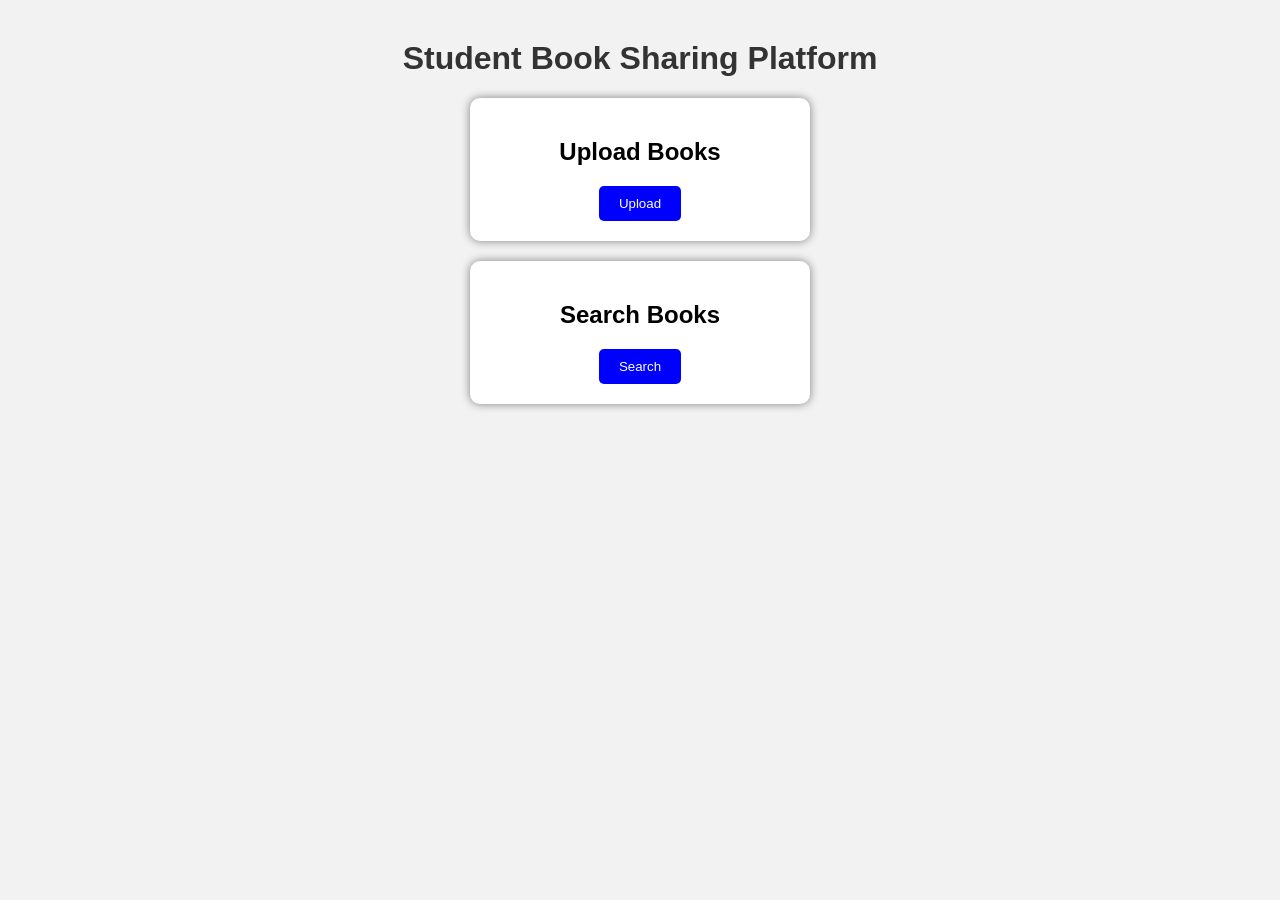
<file: index.html>
<!DOCTYPE html>
<html>
<head>
  <title>Student Book Sharing</title>
  <link rel="stylesheet" href="style.css">
</head>

<body>

  <h1>Student Book Sharing Platform</h1>

  <div class="card">
    <h2>Upload Books</h2>
    <a href="upload.html">
  <button>Upload</button>
</a>
  </div>

  <div class="card">
    <h2>Search Books</h2>
    <a href="search.html">
  <button>Search</button>
</a>
  </div>

<script src="script.js"></script>

</body>
</html>
</file>
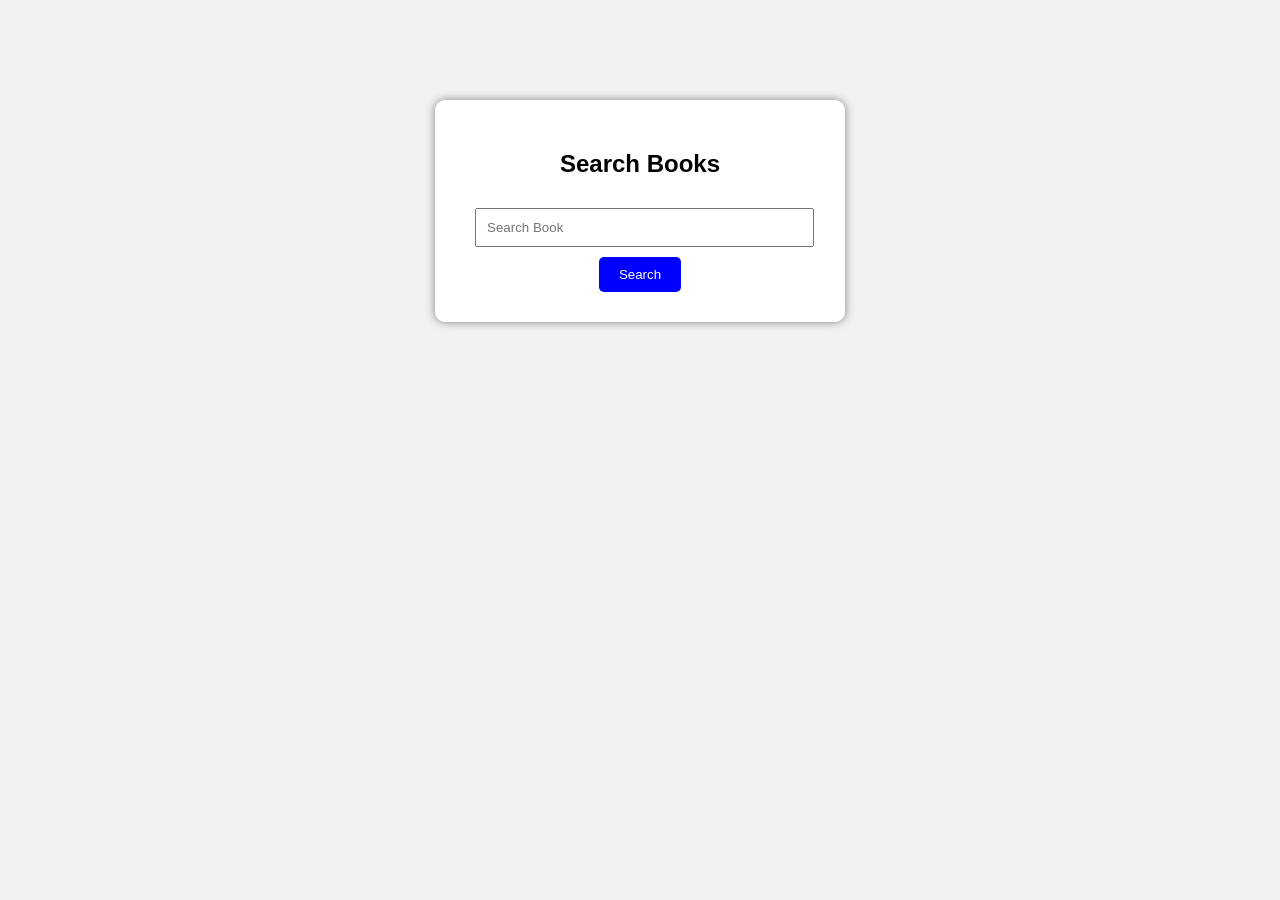
<file: search.html>
<!DOCTYPE html>
<html>
<head>
  <title>Search Books</title>

  <style>
    body{
      font-family:Arial;
      background:#f2f2f2;
      text-align:center;
    }

    .box{
      width:350px;
      background:white;
      margin:100px auto;
      padding:30px;
      border-radius:10px;
      box-shadow:0 0 10px gray;
    }

    input{
      width:90%;
      padding:10px;
      margin:10px;
    }

    button{
      padding:10px 20px;
      background:blue;
      color:white;
      border:none;
      border-radius:5px;
    }
  </style>
</head>

<body>

<div class="box">
  <h2>Search Books</h2>

  <input type="text" placeholder="Search Book"><br>

  <button>Search</button>
</div>

</body>
</html>
</file>
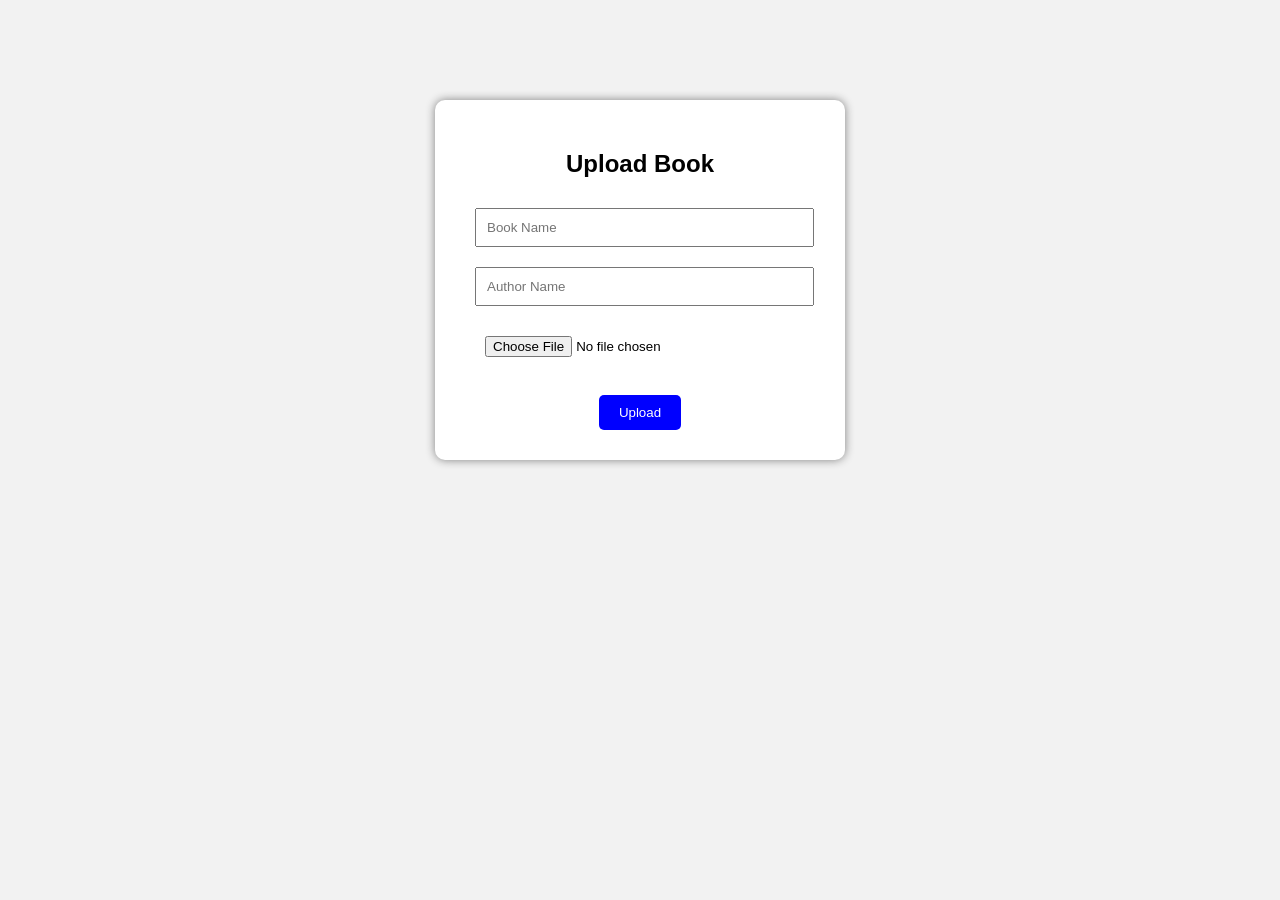
<file: upload.html>
<!DOCTYPE html>
<html>
<head>
  <title>Upload Books</title>

  <style>
    body{
      font-family:Arial;
      background:#f2f2f2;
      text-align:center;
    }

    .box{
      width:350px;
      background:white;
      margin:100px auto;
      padding:30px;
      border-radius:10px;
      box-shadow:0 0 10px gray;
    }

    input{
      width:90%;
      padding:10px;
      margin:10px;
    }

    button{
      padding:10px 20px;
      background:blue;
      color:white;
      border:none;
      border-radius:5px;
    }
  </style>
</head>

<body>

<div class="box">
  <h2>Upload Book</h2>

  <input type="text" placeholder="Book Name"><br>

  <input type="text" placeholder="Author Name"><br>

  <input type="file"><br><br>

  <button>Upload</button>
</div>

</body>
</html>
</file>
<file: style.css>
body{
  font-family: Arial;
  background:#f2f2f2;
  text-align:center;
}

h1{
  color:#333;
  margin-top:40px;
}

.card{
  background:white;
  padding:20px;
  margin:20px auto;
  width:300px;
  border-radius:10px;
  box-shadow:0 0 10px gray;
}

button{
  padding:10px 20px;
  background:blue;
  color:white;
  border:none;
  border-radius:5px;
}
</file>
